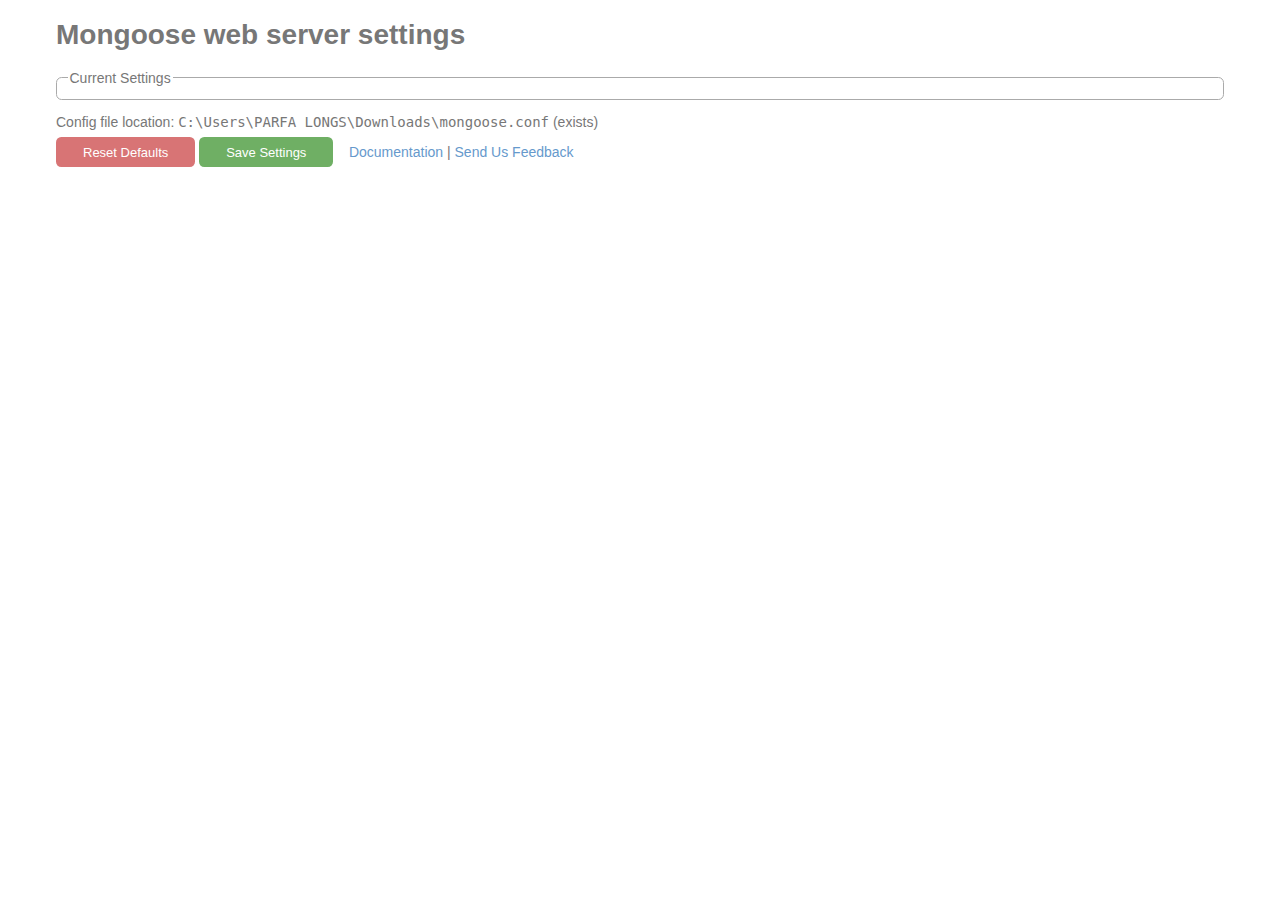
<file: scripts/Mongoose Settings.html>
<!DOCTYPE html>
<!-- saved from url=(0027)http://127.0.0.1/__mg_admin -->
<html><head><meta http-equiv="Content-Type" content="text/html; charset=UTF-8">
  <title>Mongoose Settings</title>
  
  <style>
    *, *:after, *:before {
      -moz-box-sizing: border-box;
      -webkit-box-sizing: border-box;
      box-sizing: border-box;
      outline: 0;
    }
    html, body { margin: 0; padding: 0 ; }
    body, div, button, input { color: #777; }
    a, button, .button { color: #69c; text-decoration: none; }
    #content {
      margin: 1em 3em auto; padding: 0 1em; background: #fff;
      font: 14px Arial, sans-serif; font-weight: lighter;
    }
    fieldset { border: 1px solid #aaa; margin: 1em 0; border-radius: 0.4em; }
    button, .button {
      border: 1px solid transparent; color: #fff;
      opacity: 0.75; font-size: 13px; border-radius: 0.4em; padding: 0.5em 2em;
    }
    input[type=text],input[type=password],input[type=checkbox] {
      font-size: 90%; padding: 0.4em; color: #555; border: 1px solid #cccccc;
      border-radius: 0.4em; width: 23em;
    }
    #save { background: #3f9531; }
    #reset { background: #cc4648; }
    #msg { background: #efe; margin: 0.5em 0; padding: 0.5em;
        border: 1px solid #ccc; border-radius: 0.4em; }
    .hidden { display: none; }
    button:hover, .button:hover { opacity: 1; cursor: pointer; }
    .setting { display: inline-block; width: 49%; }
    #loading {
      position: fixed; top: 0; left: 45%; padding: 0.2em 1em; z-index: 999;
      color: white; background: #fbb117; font-weight: bold; display: none;
    }
    .param { display: inline-block; padding: 0.2em 0.5em; }
    .param label {
      min-width: 14em; padding: 0 1em; text-align: right; font-weight: bold;
      display: inline-block;
    }
  </style>
  <script>
    var ajax = function(url, callback, post_data) {
      var httpRequest = window.XMLHttpRequest ?
        new XMLHttpRequest() :
        new ActiveXObject("Microsoft.XMLHTTP");

      httpRequest.onreadystatechange = function() {
        if (httpRequest.readyState == 4) {
          document.getElementById('loading').style.display = 'none';
          try {
            var obj = JSON.parse(httpRequest.responseText);
            callback(obj);
          } catch(e) {
            console.log('Error fetching ' + url + ', response: [' +
                        httpRequest.responseText + ']');
          }
          currentAjaxRequest = null;
        }
      };
      httpRequest.open(post_data !== undefined ? 'POST' : 'GET', url, true);
      httpRequest.send(post_data);
      currentAjaxRequest = httpRequest;
      document.getElementById('loading').style.display = 'block';
    };

    window.onload = function () {

      function reloadSettings(showMessage) {
        // Load configuration and update the UI
        document.getElementById('settings').innerHTML = '';
        ajax('?get_settings', function(settingsObj) {
          config = settingsObj; // Remember configuration
          var container = document.getElementById('settings');
          var tmpl = document.getElementById('param_template');
          for (var opt in settingsObj) {
            var div = tmpl.cloneNode(true);
            div.setAttribute('style', '');
            div.childNodes[1].innerHTML = opt;
            div.childNodes[3].setAttribute('id', opt);
            div.childNodes[3].value = settingsObj[opt];
            container.appendChild(div);
          }
        });
        ajax('?get_cfg_file_status', function(obj) {
          document.getElementById('cfg_path').innerHTML = obj.path;
          document.getElementById('cfg_status').innerHTML = obj.exists ?
            "(exists)" : "(does NOT exist)";
        });
        if (showMessage) {
          document.getElementById('msg').setAttribute('class', '');
        }
      };
      reloadSettings(false);

      document.getElementById('reset').onclick = function() {
        ajax('?reset', function() { reloadSettings(true); });
      };

      document.getElementById('save').onclick = function() {
        var opts = [];
        var inputs = document.getElementsByTagName('input');
        for (var i = 0; i < inputs.length; i++) {
          var el = inputs[i];
          var id = el.getAttribute ? el.getAttribute('id') : null;
          if (id) {
            opts.push(id + '=' + (el.value || ''));
          }
        }
        ajax('?save', function() {
          reloadSettings(true);
        }, opts.join('&'));
      };
    };
  </script>
</head>
<body>
<div id="loading" style="display: none;">Loading, please wait...</div>
<div id="content">
  <h1>Mongoose web server settings</h1>

  <fieldset>
    <legend>Current Settings</legend>
    <div id="settings"><div class="param" style="" id="param_template">
    <label>access_control_list</label>
    <input type="text" id="access_control_list">
  </div><div class="param" style="" id="param_template">
    <label>access_log_file</label>
    <input type="text" id="access_log_file">
  </div><div class="param" style="" id="param_template">
    <label>auth_domain</label>
    <input type="text" id="auth_domain">
  </div><div class="param" style="" id="param_template">
    <label>cgi_interpreter</label>
    <input type="text" id="cgi_interpreter">
  </div><div class="param" style="" id="param_template">
    <label>cgi_pattern</label>
    <input type="text" id="cgi_pattern">
  </div><div class="param" style="" id="param_template">
    <label>dav_auth_file</label>
    <input type="text" id="dav_auth_file">
  </div><div class="param" style="" id="param_template">
    <label>dav_root</label>
    <input type="text" id="dav_root">
  </div><div class="param" style="" id="param_template">
    <label>debug</label>
    <input type="text" id="debug">
  </div><div class="param" style="" id="param_template">
    <label>document_root</label>
    <input type="text" id="document_root">
  </div><div class="param" style="" id="param_template">
    <label>enable_directory_listing</label>
    <input type="text" id="enable_directory_listing">
  </div><div class="param" style="" id="param_template">
    <label>error_log_file</label>
    <input type="text" id="error_log_file">
  </div><div class="param" style="" id="param_template">
    <label>extra_headers</label>
    <input type="text" id="extra_headers">
  </div><div class="param" style="" id="param_template">
    <label>extra_mime_types</label>
    <input type="text" id="extra_mime_types">
  </div><div class="param" style="" id="param_template">
    <label>global_auth_file</label>
    <input type="text" id="global_auth_file">
  </div><div class="param" style="" id="param_template">
    <label>hide_files_patterns</label>
    <input type="text" id="hide_files_patterns">
  </div><div class="param" style="" id="param_template">
    <label>hexdump_file</label>
    <input type="text" id="hexdump_file">
  </div><div class="param" style="" id="param_template">
    <label>index_files</label>
    <input type="text" id="index_files">
  </div><div class="param" style="" id="param_template">
    <label>listening_port</label>
    <input type="text" id="listening_port">
  </div><div class="param" style="" id="param_template">
    <label>run_as_user</label>
    <input type="text" id="run_as_user">
  </div><div class="param" style="" id="param_template">
    <label>ssi_pattern</label>
    <input type="text" id="ssi_pattern">
  </div><div class="param" style="" id="param_template">
    <label>ssl_certificate</label>
    <input type="text" id="ssl_certificate">
  </div><div class="param" style="" id="param_template">
    <label>ssl_ca_certificate</label>
    <input type="text" id="ssl_ca_certificate">
  </div><div class="param" style="" id="param_template">
    <label>start_browser</label>
    <input type="text" id="start_browser">
  </div><div class="param" style="" id="param_template">
    <label>url_rewrites</label>
    <input type="text" id="url_rewrites">
  </div></div>
  </fieldset>

  <div style="margin: 0.5em 0;">
    Config file location: <code><span id="cfg_path">C:\Users\PARFA LONGS\Downloads\mongoose.conf</span></code>
    <span id="cfg_status">(exists)</span></div>

  <div id="msg" class="hidden">
    Done. Please restart Mongoose.
  </div>

  <button id="reset">Reset Defaults</button>
  <button id="save">Save Settings</button>

  <span>&nbsp;&nbsp;
    <a href="http://cesanta.com/developer/mongoose"> Documentation</a>
    | <a href="https://cesanta.com/contact">Send Us Feedback</a>
  </span>

  <div class="param" style="display: none;" id="param_template">
    <label></label>
    <input type="text">
  </div>

</div>


</body></html>
</file>
